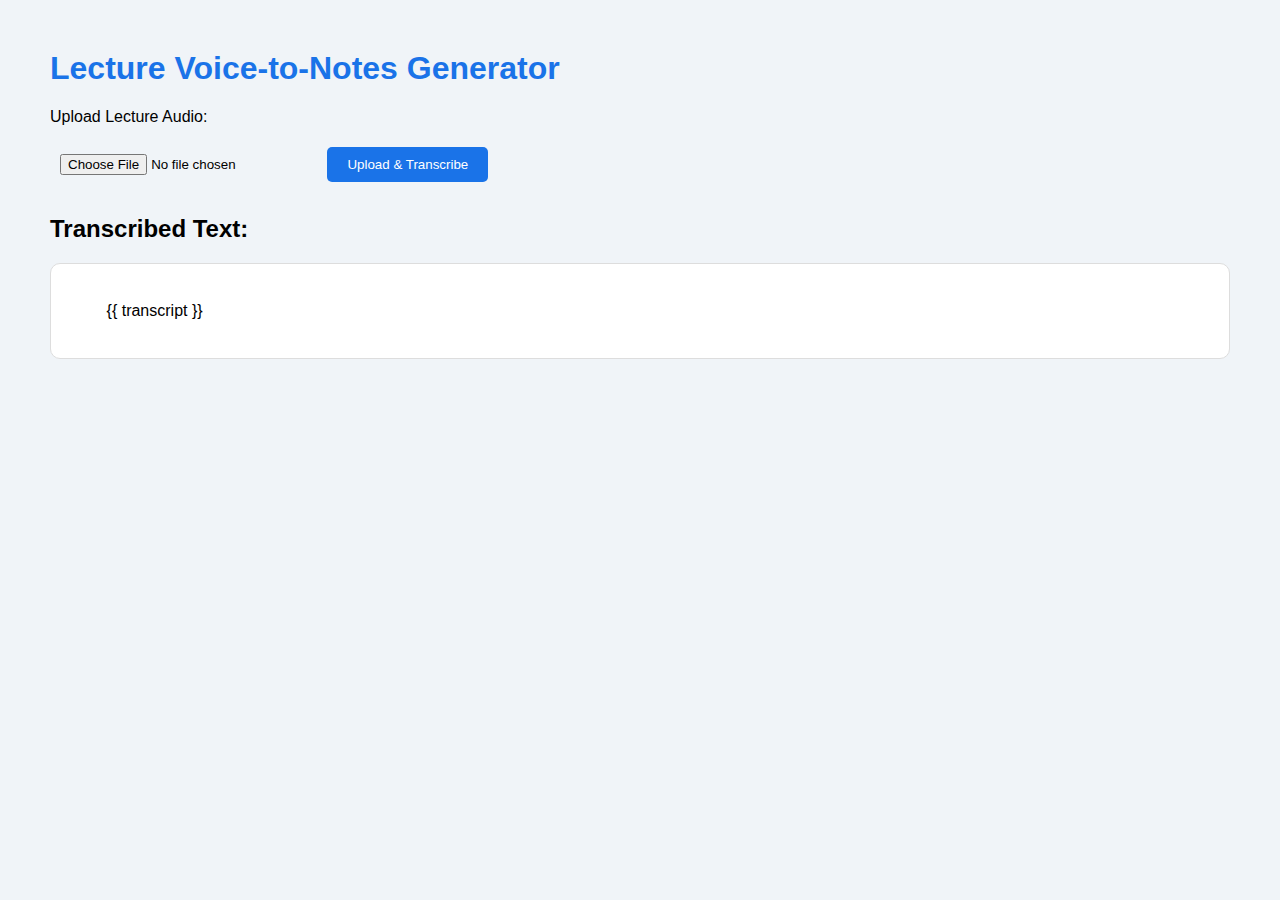
<file: templates/index.html>
<!DOCTYPE html>
<html>
<head>
    <meta charset="UTF-8">
    <title>Lecture Voice-to-Notes Generator</title>
    <style>
        body {
            font-family: Arial, sans-serif;
            margin: 50px;
            background-color: #f0f4f8;
        }
        h1 {
            color: #1a73e8;
        }
        form {
            margin-top: 20px;
            margin-bottom: 30px;
        }
        input[type="file"] {
            padding: 10px;
        }
        button {
            padding: 10px 20px;
            background-color: #1a73e8;
            color: white;
            border: none;
            cursor: pointer;
            border-radius: 5px;
        }
        button:hover {
            background-color: #1558b0;
        }
        .transcript {
            background-color: #ffffff;
            padding: 20px;
            border-radius: 10px;
            border: 1px solid #ddd;
            white-space: pre-wrap;
        }
    </style>
</head>
<body>
    <h1>Lecture Voice-to-Notes Generator</h1>

    <form method="POST" enctype="multipart/form-data">
        <label>Upload Lecture Audio:</label><br><br>
        <input type="file" name="audio" accept=".mp3,.wav,.m4a" required>
        <button type="submit">Upload & Transcribe</button>
    </form>

    <h2>Transcribed Text:</h2>
    <div class="transcript">
        {{ transcript }}
    </div>
</body>
</html>
</file>
